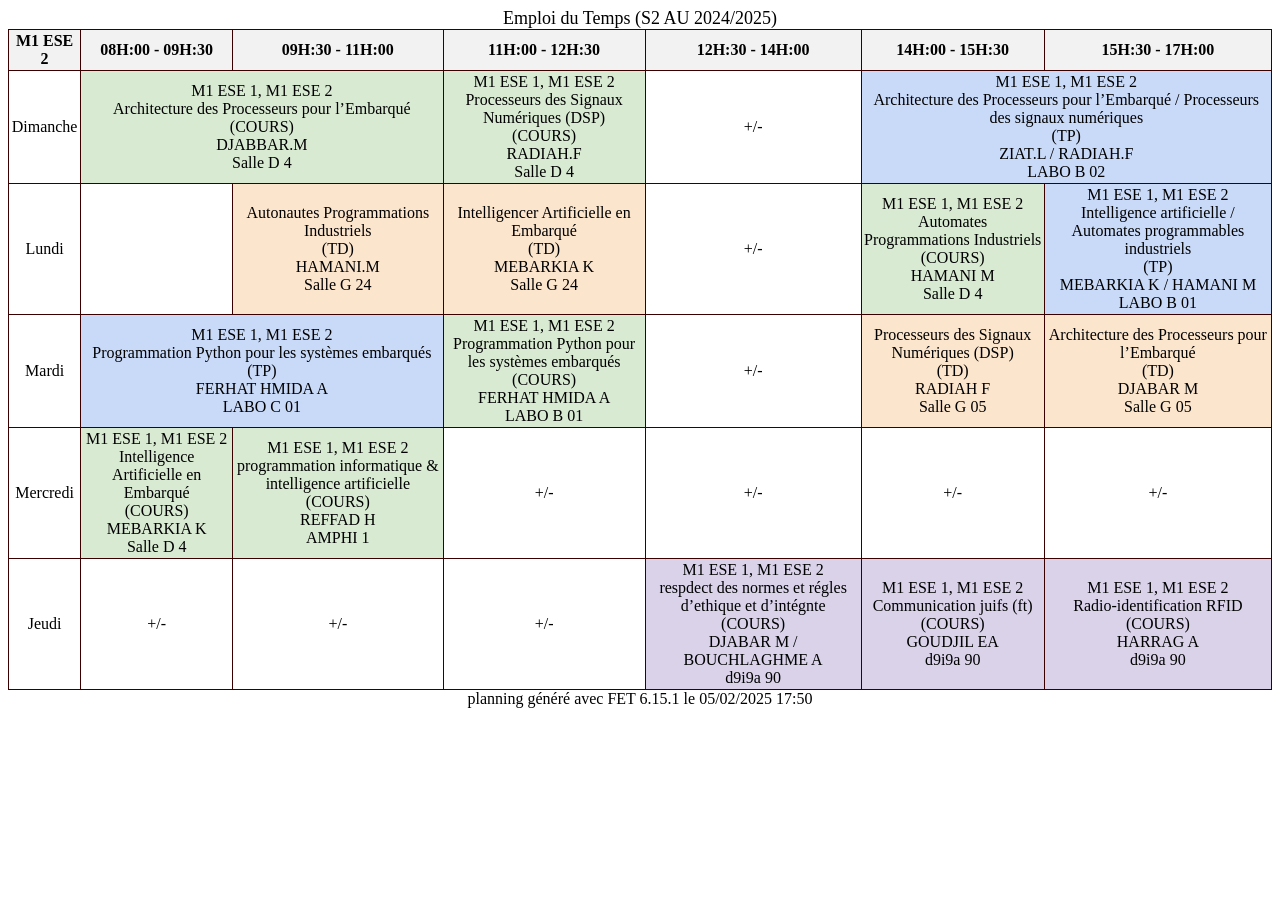
<file: index.html>
<!DOCTYPE html>
<html lang="en">
<head>
    <meta charset="UTF-8">
    <meta name="viewport" content="width=device-width, initial-scale=1.0">
    <link rel="stylesheet" href="style.css">
    <title>Emploi du Temps (S2 AU 2024/2025)</title>
    
</head>
<body>

<div class="title">Emploi du Temps (S2 AU 2024/2025)</div>
<div class="vid"></div>
<table>
    <thead>
        <tr>
            <th>M1 ESE 2</th>
            <th>08H:00 - 09H:30</th>
            <th>09H:30 - 11H:00</th>
            <th>11H:00 - 12H:30</th>
            <th>12H:30 - 14H:00</th>
            <th>14H:00 - 15H:30</th>
            <th>15H:30 - 17H:00</th>
        </tr>
    </thead>
    <tbody>
        <tr>
            <td>Dimanche</td>
            <td class="course" colspan="2">
                <div class="inf1">M1 ESE 1, M1 ESE 2</div>
                <div class="inf2">Architecture des Processeurs pour l’Embarqué</div>
                <div class="inf3">(COURS)</div>
                <div class="inf4">DJABBAR.M</div>
                <div class="inf5">Salle D 4</div>
            </td>
            <td class="course">
                <div class="inf1">M1 ESE 1, M1 ESE 2</div>
                <div class="inf2">Processeurs des Signaux Numériques (DSP)</div>
                <div class="inf3">(COURS)</div>
                <div class="inf4">RADIAH.F</div>
                <div class="inf5">Salle D 4</div>
            </td>
            <td>+/-</td>
            <td class="tp" colspan="2">
                    <div class="inf1">M1 ESE 1, M1 ESE 2</div>
                    <div class="inf2">Architecture des Processeurs pour l’Embarqué / Processeurs des signaux numériques</div>
                    <div class="inf3">(TP)</div>
                    <div class="inf4">ZIAT.L / RADIAH.F</div>
                    <div class="inf5">LABO B 02</div>
            </td>
        </tr>
        <tr>
            <td>Lundi</td>
            <td></td>
            <td class="td">
                <div class="inf2">Autonautes Programmations Industriels</div>
                <div class="inf3">(TD)</div>
                <div class="inf4">HAMANI.M </div>
                <div class="inf5">Salle G 24</div>
            </td>
            <td class="td">
                <div class="inf2">Intelligencer Artificielle en Embarqué</div>
                <div class="inf3">(TD)</div>
                <div class="inf4">MEBARKIA K </div>
                <div class="inf5">Salle G 24</div>
            </td>
            <td>+/-</td>
            <td class="course">
                <div class="inf1">M1 ESE 1, M1 ESE 2</div>
                <div class="inf2">Automates Programmations Industriels</div>
                <div class="inf3">(COURS)</div>
                <div class="inf4">HAMANI M</div>
                <div class="inf5">Salle D 4</div>
            </td>
            <td class="tp">
                <div class="inf1">M1 ESE 1, M1 ESE 2</div>
                <div class="inf2">Intelligence artificielle / Automates programmables industriels</div>
                <div class="inf3">(TP)</div>
                <div class="inf4">MEBARKIA K / HAMANI M</div>
                <div class="inf5">LABO B 01</div>
            </td>
        </tr>
        <tr>
            <td>Mardi</td>
            <td class="tp" colspan="2">
                <div class="inf1">M1 ESE 1, M1 ESE 2</div>
                <div class="inf2">Programmation Python pour les systèmes embarqués</div>
                <div class="inf3">(TP)</div>
                <div class="inf4">FERHAT HMIDA A</div>
                <div class="inf5">LABO C 01</div>
            </td>
            <td class="course">
                <div class="inf1">M1 ESE 1, M1 ESE 2</div>
                <div class="inf2">Programmation Python pour les systèmes embarqués</div>
                <div class="inf3">(COURS)</div>
                <div class="inf4">FERHAT HMIDA A</div>
                <div class="inf5">LABO B 01</div>
            </td>
            <td>+/-</td>
            <td class="td">
                <div class="inf2">Processeurs des Signaux Numériques (DSP)</div>
                <div class="inf3">(TD)</div>
                <div class="inf4">RADIAH F</div>
                <div class="inf5">Salle G 05</div>
            </td>
            <td class="td">
                <div class="inf2">Architecture des Processeurs pour l’Embarqué</div>
                <div class="inf3">(TD)</div>
                <div class="inf4">DJABAR M</div>
                <div class="inf5">Salle G 05</div>
            </td>
        </tr>
        <tr>
            <td>Mercredi</td>
            <td class="course">
                <div class="inf1">M1 ESE 1, M1 ESE 2</div>
                <div class="inf2">Intelligence Artificielle en Embarqué</div>
                <div class="inf3">(COURS)</div>
                <div class="inf4">MEBARKIA K</div>
                <div class="inf5">Salle D 4</div>
            </td>
            <td class="course">
                <div class="inf1">M1 ESE 1, M1 ESE 2</div>
                <div class="inf2">programmation informatique & intelligence artificielle</div>
                <div class="inf3">(COURS)</div>
                <div class="inf4">REFFAD H</div>
                <div class="inf5">AMPHI 1</div>
            </td>
            <td>+/-</td>
            <td>+/-</td>
            <td>+/-</td>
            <td>+/-</td>
        </tr>
        <tr>
            <td>Jeudi</td>
            <td>+/-</td>
            <td>+/-</td>
            <td>+/-</td>
            <td class="distance">
                <div class="inf1">M1 ESE 1, M1 ESE 2</div>
                <div class="inf2">respdect des normes et régles d’ethique et d’intégnte </div>
                <div class="inf3">(COURS)</div>
                <div class="inf4">DJABAR M / BOUCHLAGHME A</div>
                <div class="inf5">d9i9a 90</div>
            </td>
            <td class="distance">
                <div class="inf1">M1 ESE 1, M1 ESE 2</div>
                <div class="inf2">Communication juifs (ft)</div>
                <div class="inf3">(COURS)</div>
                <div class="inf4">GOUDJIL EA</div>
                <div class="inf5">d9i9a 90</div>
            </td>
            <td class="distance">
                <div class="inf1">M1 ESE 1, M1 ESE 2</div>
                <div class="inf2">Radio-identification RFID</div>
                <div class="inf3">(COURS)</div>
                <div class="inf4">HARRAG A</div>
                <div class="inf5">d9i9a 90</div>
            </td>
        </tr>
    </tbody>
</table>

<div class="time">planning généré avec FET 6.15.1 le 05/02/2025 17:50</div>

</body>
</html>
</file>
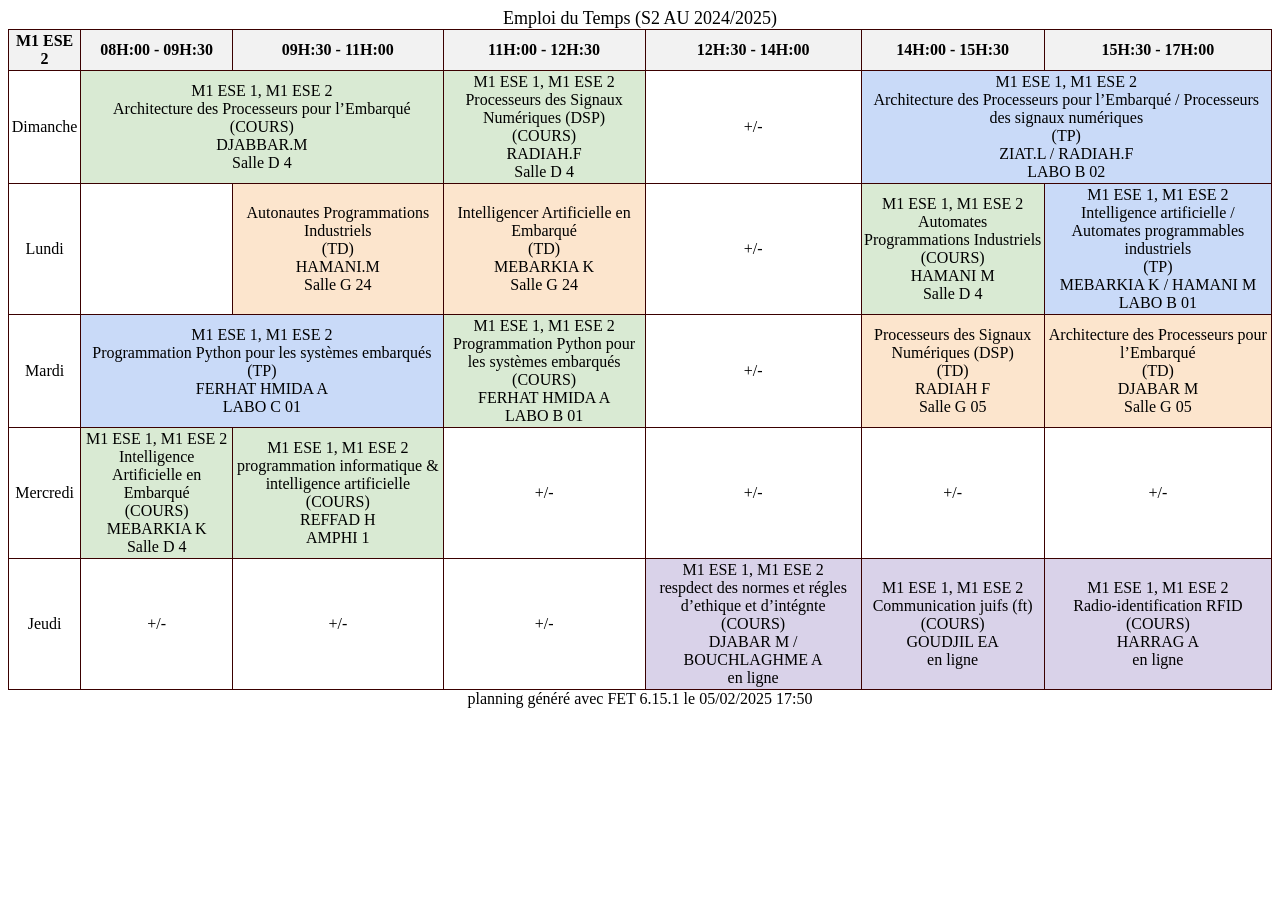
<file: planning.html>
<!DOCTYPE html>
<html lang="en">
<head>
    <meta charset="UTF-8">
    <meta name="viewport" content="width=device-width, initial-scale=1.0">
    <link rel="stylesheet" href="style.css">
    <title>Emploi du Temps (S2 AU 2024/2025)</title>
    
</head>
<body>

<div class="title">Emploi du Temps (S2 AU 2024/2025)</div>
<div class="vid"></div>
<table>
    <thead>
        <tr>
            <th>M1 ESE 2</th>
            <th>08H:00 - 09H:30</th>
            <th>09H:30 - 11H:00</th>
            <th>11H:00 - 12H:30</th>
            <th>12H:30 - 14H:00</th>
            <th>14H:00 - 15H:30</th>
            <th>15H:30 - 17H:00</th>
        </tr>
    </thead>
    <tbody>
        <tr>
            <td>Dimanche</td>
            <td class="course" colspan="2">
                <div class="inf1">M1 ESE 1, M1 ESE 2</div>
                <div class="inf2">Architecture des Processeurs pour l’Embarqué</div>
                <div class="inf3">(COURS)</div>
                <div class="inf4">DJABBAR.M</div>
                <div class="inf5">Salle D 4</div>
            </td>
            <td class="course">
                <div class="inf1">M1 ESE 1, M1 ESE 2</div>
                <div class="inf2">Processeurs des Signaux Numériques (DSP)</div>
                <div class="inf3">(COURS)</div>
                <div class="inf4">RADIAH.F</div>
                <div class="inf5">Salle D 4</div>
            </td>
            <td>+/-</td>
            <td class="tp" colspan="2">
                    <div class="inf1">M1 ESE 1, M1 ESE 2</div>
                    <div class="inf2">Architecture des Processeurs pour l’Embarqué / Processeurs des signaux numériques</div>
                    <div class="inf3">(TP)</div>
                    <div class="inf4">ZIAT.L / RADIAH.F</div>
                    <div class="inf5">LABO B 02</div>
            </td>
        </tr>
        <tr>
            <td>Lundi</td>
            <td></td>
            <td class="td">
                <div class="inf2">Autonautes Programmations Industriels</div>
                <div class="inf3">(TD)</div>
                <div class="inf4">HAMANI.M </div>
                <div class="inf5">Salle G 24</div>
            </td>
            <td class="td">
                <div class="inf2">Intelligencer Artificielle en Embarqué</div>
                <div class="inf3">(TD)</div>
                <div class="inf4">MEBARKIA K </div>
                <div class="inf5">Salle G 24</div>
            </td>
            <td>+/-</td>
            <td class="course">
                <div class="inf1">M1 ESE 1, M1 ESE 2</div>
                <div class="inf2">Automates Programmations Industriels</div>
                <div class="inf3">(COURS)</div>
                <div class="inf4">HAMANI M</div>
                <div class="inf5">Salle D 4</div>
            </td>
            <td class="tp">
                <div class="inf1">M1 ESE 1, M1 ESE 2</div>
                <div class="inf2">Intelligence artificielle / Automates programmables industriels</div>
                <div class="inf3">(TP)</div>
                <div class="inf4">MEBARKIA K / HAMANI M</div>
                <div class="inf5">LABO B 01</div>
            </td>
        </tr>
        <tr>
            <td>Mardi</td>
            <td class="tp" colspan="2">
                <div class="inf1">M1 ESE 1, M1 ESE 2</div>
                <div class="inf2">Programmation Python pour les systèmes embarqués</div>
                <div class="inf3">(TP)</div>
                <div class="inf4">FERHAT HMIDA A</div>
                <div class="inf5">LABO C 01</div>
            </td>
            <td class="course">
                <div class="inf1">M1 ESE 1, M1 ESE 2</div>
                <div class="inf2">Programmation Python pour les systèmes embarqués</div>
                <div class="inf3">(COURS)</div>
                <div class="inf4">FERHAT HMIDA A</div>
                <div class="inf5">LABO B 01</div>
            </td>
            <td>+/-</td>
            <td class="td">
                <div class="inf2">Processeurs des Signaux Numériques (DSP)</div>
                <div class="inf3">(TD)</div>
                <div class="inf4">RADIAH F</div>
                <div class="inf5">Salle G 05</div>
            </td>
            <td class="td">
                <div class="inf2">Architecture des Processeurs pour l’Embarqué</div>
                <div class="inf3">(TD)</div>
                <div class="inf4">DJABAR M</div>
                <div class="inf5">Salle G 05</div>
            </td>
        </tr>
        <tr>
            <td>Mercredi</td>
            <td class="course">
                <div class="inf1">M1 ESE 1, M1 ESE 2</div>
                <div class="inf2">Intelligence Artificielle en Embarqué</div>
                <div class="inf3">(COURS)</div>
                <div class="inf4">MEBARKIA K</div>
                <div class="inf5">Salle D 4</div>
            </td>
            <td class="course">
                <div class="inf1">M1 ESE 1, M1 ESE 2</div>
                <div class="inf2">programmation informatique & intelligence artificielle</div>
                <div class="inf3">(COURS)</div>
                <div class="inf4">REFFAD H</div>
                <div class="inf5">AMPHI 1</div>
            </td>
            <td>+/-</td>
            <td>+/-</td>
            <td>+/-</td>
            <td>+/-</td>
        </tr>
        <tr>
            <td>Jeudi</td>
            <td>+/-</td>
            <td>+/-</td>
            <td>+/-</td>
            <td class="distance">
                <div class="inf1">M1 ESE 1, M1 ESE 2</div>
                <div class="inf2">respdect des normes et régles d’ethique et d’intégnte </div>
                <div class="inf3">(COURS)</div>
                <div class="inf4">DJABAR M / BOUCHLAGHME A</div>
                <div class="inf5">en ligne</div>
            </td>
            <td class="distance">
                <div class="inf1">M1 ESE 1, M1 ESE 2</div>
                <div class="inf2">Communication juifs (ft)</div>
                <div class="inf3">(COURS)</div>
                <div class="inf4">GOUDJIL EA</div>
                <div class="inf5">en ligne</div>
            </td>
            <td class="distance">
                <div class="inf1">M1 ESE 1, M1 ESE 2</div>
                <div class="inf2">Radio-identification RFID</div>
                <div class="inf3">(COURS)</div>
                <div class="inf4">HARRAG A</div>
                <div class="inf5">en ligne</div>
            </td>
        </tr>
    </tbody>
</table>

<div class="time">planning généré avec FET 6.15.1 le 05/02/2025 17:50</div>

</body>
</html>
</file>
<file: style.css>
.vid{

}
.title{
    text-align: center;
    font-size: large;
    
}
table {
    width: 100%;
    border-collapse: collapse;
    font-size: small;

    size: 100xp;
}
th, td {
    border: 1px solid #3a0000;
    padding: 2px;
    text-align: center;
    font-size: medium;
}
th {
    background-color: #f2f2f2;
}
.course {
    background-color: #d9ead3; /* Light green for courses */
}
.tp {
    background-color: #c9daf8; /* Light blue for TP */
}
.td {
    background-color: #fce5cd; /* Light orange for TD */
}
.distance {
    background-color: #d9d2e9; /* Light purple for distance courses */
}
.time{
    text-align: center;
}


/**/
td:hover {
    background-color: #d6d6d6;
}
th:hover {
    color: #f2f2f2;
    background-color: #444444;
}
.course:hover {
    background-color: #6cc04d; /* Light green for courses */
}
.tp:hover {
    background-color: #5c98ff; /* Light blue for TP */
}
.td:hover {
    background-color: #fdb363; /* Light orange for TD */
}
.distance:hover {
    background-color: #8f5fff; /* Light purple for distance courses */
}
.time:hover{
    text-align: center;
}
</file>
